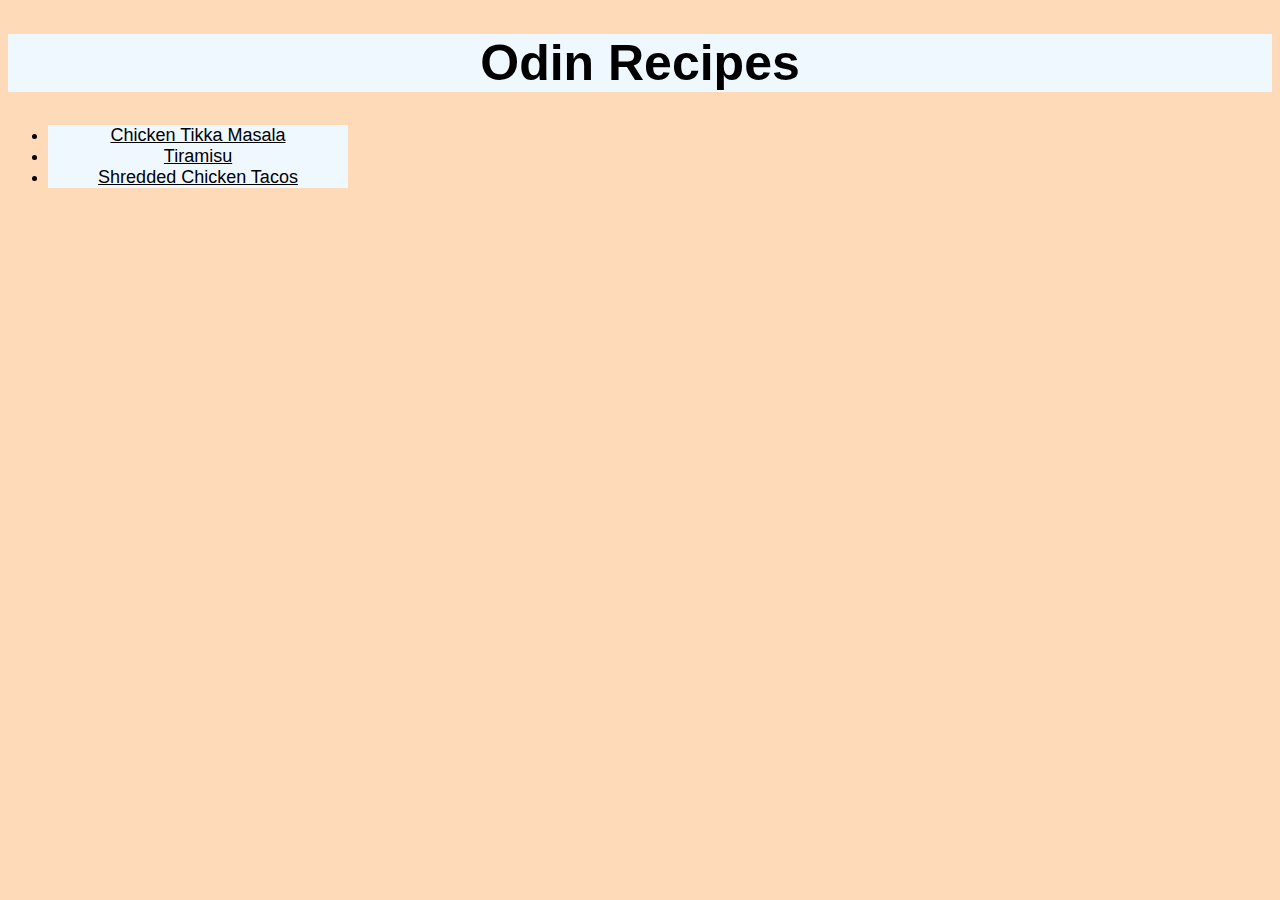
<file: index.html>
<!DOCTYPE html>
<html lang="en">
<head>
    <meta charset="UTF-8">
    <meta name="viewport" content="width=device-width, initial-scale=1.0">
    <title>Odin Recipes</title>
    <link rel = "stylesheet" href="style.css">
</head>
<body>
    <h1>Odin Recipes</h1>
    <p><ul>
        <li><a href="./recipes/chicken_tikka_masala.html">Chicken Tikka Masala</a></li>
        <li><a href="./recipes/tiramisu.html">Tiramisu</a></li>
        <li><a href="./recipes/shredded_chicken_tacos.html">Shredded Chicken Tacos</a></li>
    </ul></p>
</body>
</html>
</file>
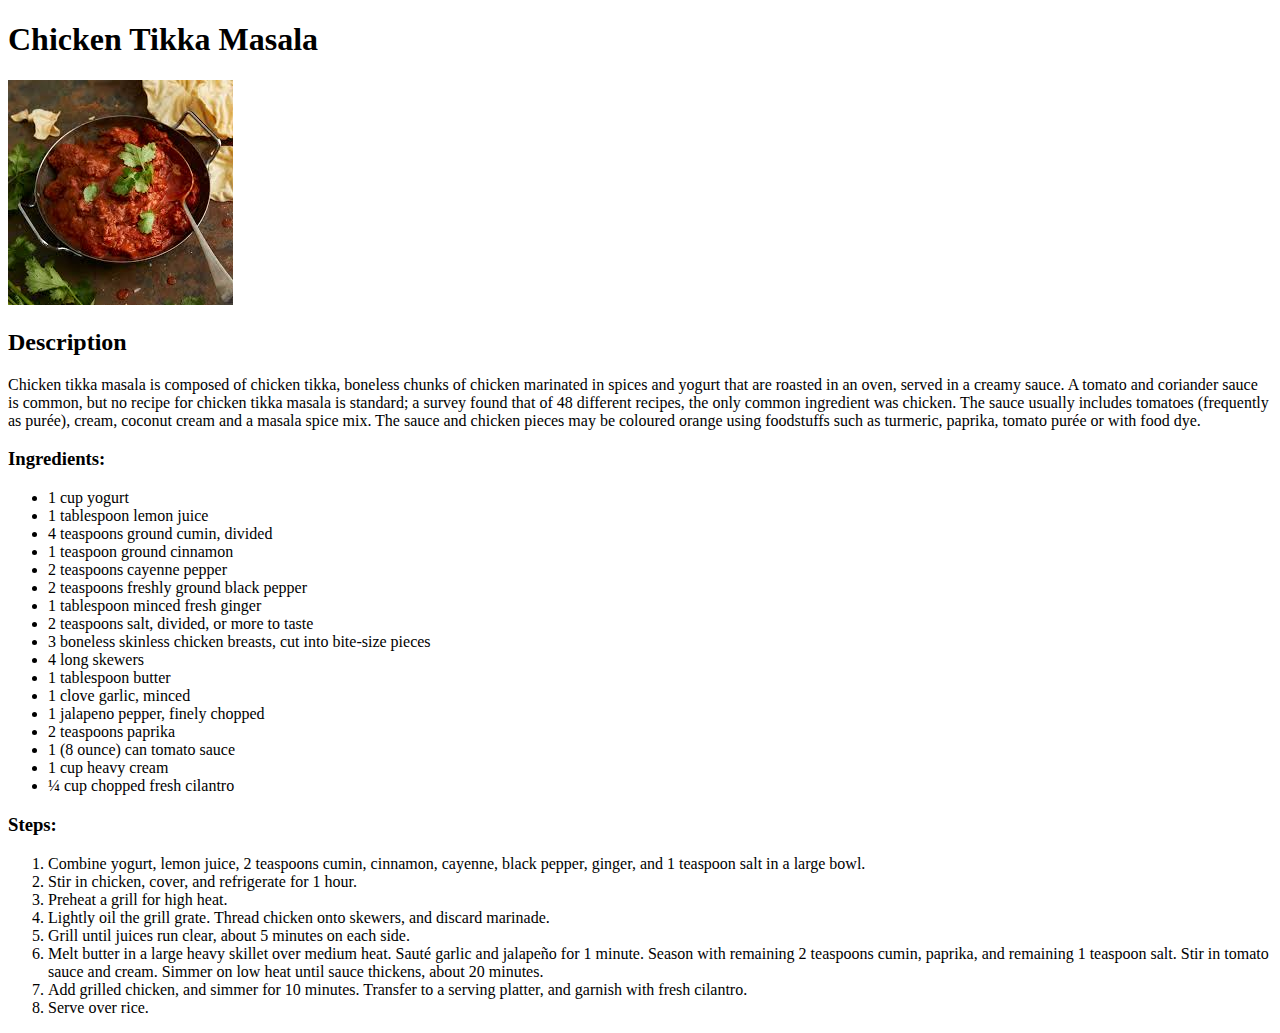
<file: recipes/chicken_tikka_masala.html>
<!DOCTYPE html>
<html lang="en">
<head>
    <meta charset="UTF-8">
    <meta name="viewport" content="width=device-width, initial-scale=1.0">
    <title>Chicken Tikka Masala</title>
</head>
<body>
    <h1>Chicken Tikka Masala</h1>
    <img src="[data-uri]" alt="Chicken Tikka Masala">
    <h2>Description</h2>
    <p>
        Chicken tikka masala is composed of chicken tikka, boneless chunks of chicken marinated in spices and yogurt that are roasted in an oven, served in a creamy sauce. A tomato and coriander sauce is common, but no recipe for chicken tikka masala is standard; a survey found that of 48 different recipes, the only common ingredient was chicken. The sauce usually includes tomatoes (frequently as purée), cream, coconut cream and a masala spice mix. The sauce and chicken pieces may be coloured orange using foodstuffs such as turmeric, paprika, tomato purée or with food dye.
        <h3>Ingredients:</h3>
        <ul>
            <li>1 cup yogurt</li>
            <li>1 tablespoon lemon juice</li>
            <li>4 teaspoons ground cumin, divided</li>
            <li>1 teaspoon ground cinnamon</li>
            <li>2 teaspoons cayenne pepper</li>
            <li>2 teaspoons freshly ground black pepper</li>
            <li>1 tablespoon minced fresh ginger</li>
            <li>2 teaspoons salt, divided, or more to taste</li>
            <li>3 boneless skinless chicken breasts, cut into bite-size pieces</li>
            <li>4 long skewers</li>
            <li>1 tablespoon butter</li>
            <li>1 clove garlic, minced</li>
            <li>1 jalapeno pepper, finely chopped</li>
            <li>2 teaspoons paprika</li>
            <li>1 (8 ounce) can tomato sauce</li>
            <li>1 cup heavy cream</li>
            <li>¼ cup chopped fresh cilantro</li>
        </ul>
        <h3>Steps:</h3>
        <ol>
            <li>Combine yogurt, lemon juice, 2 teaspoons cumin, cinnamon, cayenne, black pepper, ginger, and 1 teaspoon salt in a large bowl.</li>
            <li>Stir in chicken, cover, and refrigerate for 1 hour.</li>
            <li>Preheat a grill for high heat.</li>
            <li>Lightly oil the grill grate. Thread chicken onto skewers, and discard marinade.</li>
            <li>Grill until juices run clear, about 5 minutes on each side.</li>
            <li>Melt butter in a large heavy skillet over medium heat. Sauté garlic and jalapeño for 1 minute. Season with remaining 2 teaspoons cumin, paprika, and remaining 1 teaspoon salt. Stir in tomato sauce and cream. Simmer on low heat until sauce thickens, about 20 minutes.</li>
            <li>Add grilled chicken, and simmer for 10 minutes. Transfer to a serving platter, and garnish with fresh cilantro.</li>
            <li>Serve over rice.</li>
        </ol>
    </p>
</body>
</html>
</file>
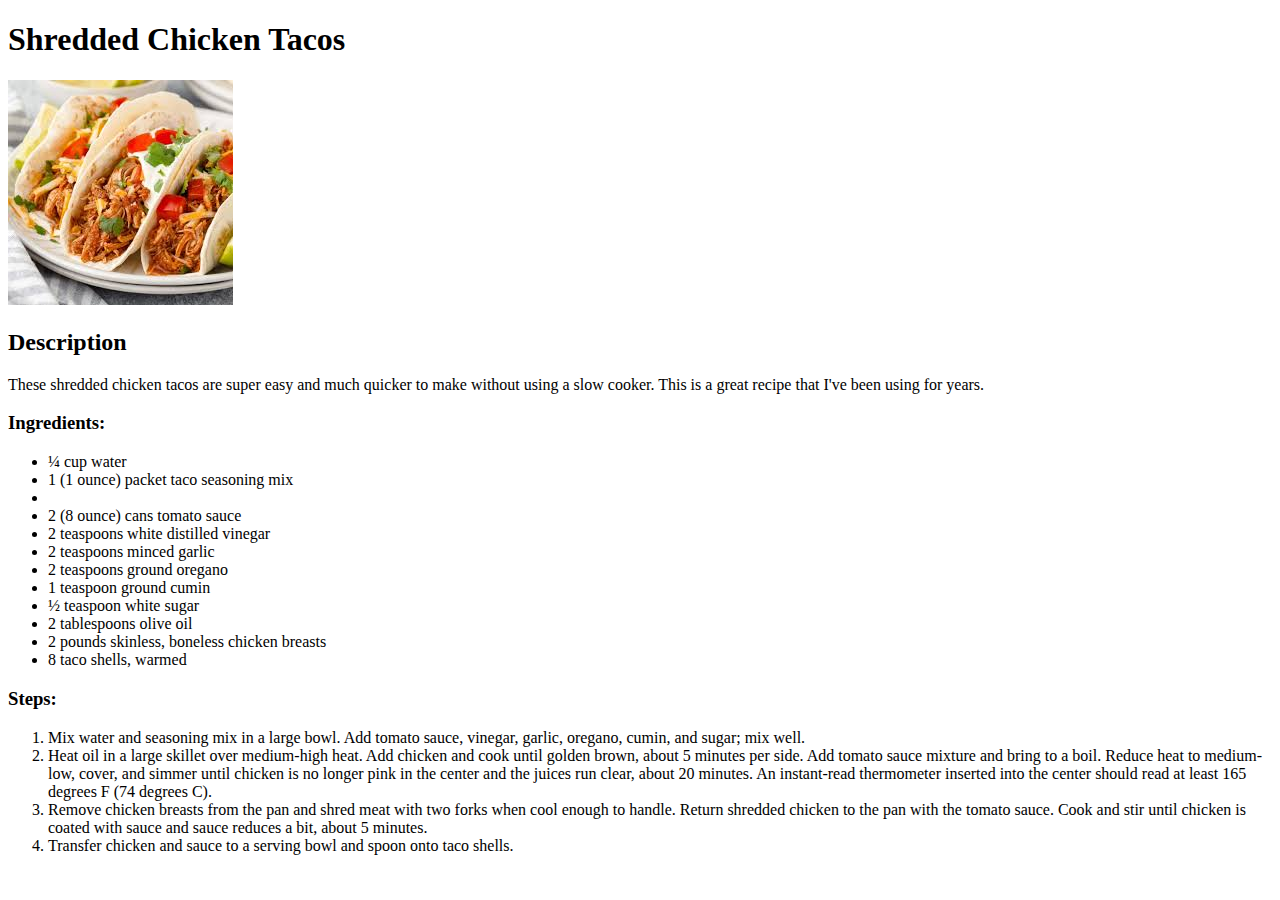
<file: recipes/shredded_chicken_tacos.html>
<!DOCTYPE html>
<html lang="en">
<head>
    <meta charset="UTF-8">
    <meta name="viewport" content="width=device-width, initial-scale=1.0">
    <title>Shredded Chicken Tacos</title>
</head>
<body>
    <h1>Shredded Chicken Tacos</h1>
    <img src="[data-uri]" alt="Shredded Chicken Tacos">
    <h2>Description</h2>
    <p>
        These shredded chicken tacos are super easy and much quicker to make without using a slow cooker. This is a great recipe that I've been using for years.
        <h3>Ingredients:</h3>
        <ul>
            <li>¼ cup water</li>
            <li>1 (1 ounce) packet taco seasoning mix<li>
            <li>2 (8 ounce) cans tomato sauce</li>
            <li>2 teaspoons white distilled vinegar</li>
            <li>2 teaspoons minced garlic</li>
            <li>2 teaspoons ground oregano</li>
            <li>1 teaspoon ground cumin</li>
            <li>½ teaspoon white sugar</li>
            <li>2 tablespoons olive oil</li>
            <li>2 pounds skinless, boneless chicken breasts</li>
            <li>8 taco shells, warmed</li>
        </ul>
        <h3>Steps:</h3>
        <ol>
            <li>Mix water and seasoning mix in a large bowl. Add tomato sauce, vinegar, garlic, oregano, cumin, and sugar; mix well.</li>
            <li>Heat oil in a large skillet over medium-high heat. Add chicken and cook until golden brown, about 5 minutes per side. Add tomato sauce mixture and bring to a boil. Reduce heat to medium-low, cover, and simmer until chicken is no longer pink in the center and the juices run clear, about 20 minutes. An instant-read thermometer inserted into the center should read at least 165 degrees F (74 degrees C).</li>
            <li>Remove chicken breasts from the pan and shred meat with two forks when cool enough to handle. Return shredded chicken to the pan with the tomato sauce. Cook and stir until chicken is coated with sauce and sauce reduces a bit, about 5 minutes. </li>
            <li>Transfer chicken and sauce to a serving bowl and spoon onto taco shells.</li>
        </ol>
    </p>
</body>
</html>
</file>
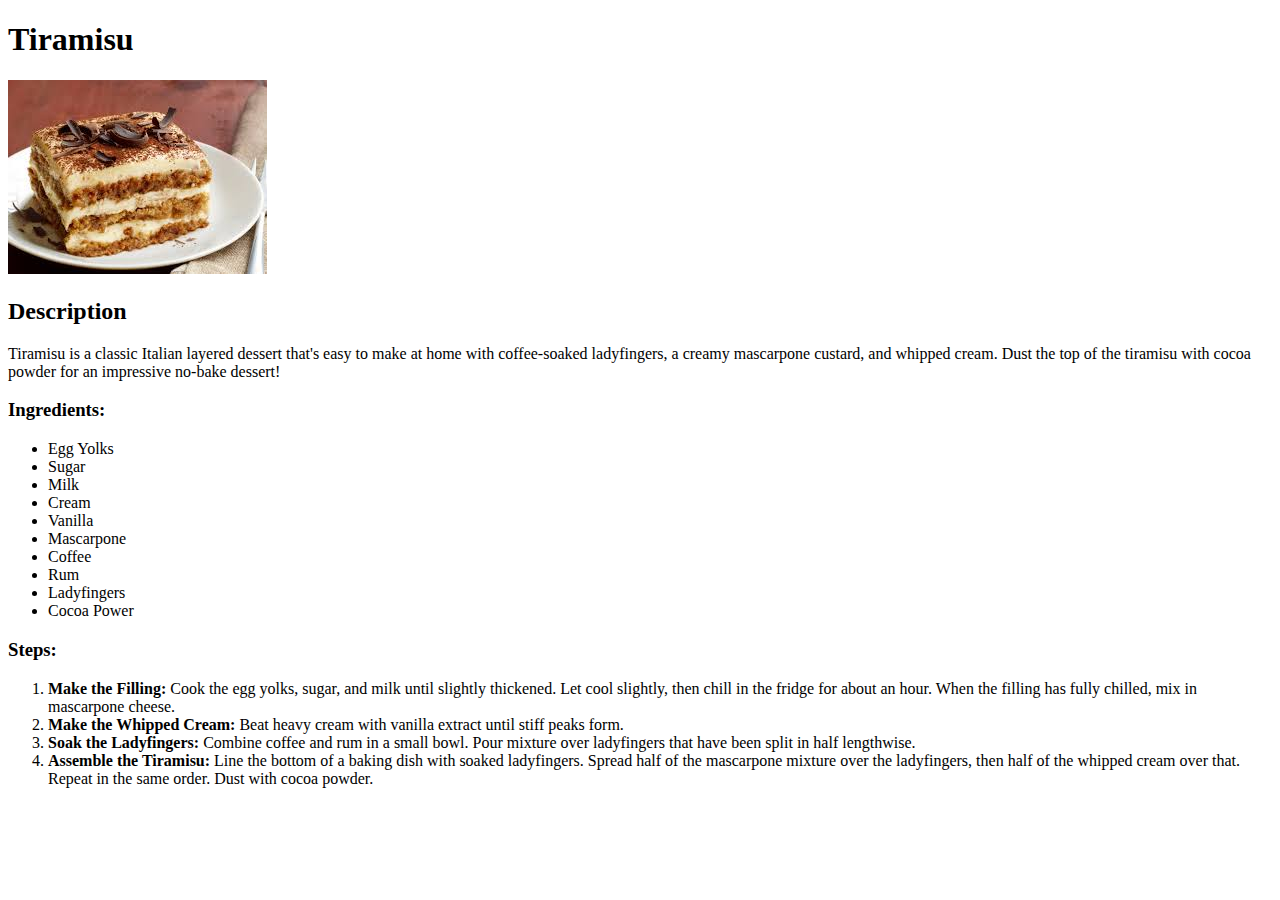
<file: recipes/tiramisu.html>
<!DOCTYPE html>
<html lang="en">
<head>
    <meta charset="UTF-8">
    <meta name="viewport" content="width=device-width, initial-scale=1.0">
    <title>Tiramisu</title>
</head>
<body>
    <h1>Tiramisu</h1>
    <img src="[data-uri]" alt="Tiramisu">
    <p>
        <h2>Description</h2>
        Tiramisu is a classic Italian layered dessert that's easy to make at home with coffee-soaked ladyfingers, a creamy mascarpone custard, and whipped cream. Dust the top of the tiramisu with cocoa powder for an impressive no-bake dessert!
        <h3>Ingredients:</h3>
        <ul>
            <li>Egg Yolks</li>
            <li>Sugar</li>
            <li>Milk</li>
            <li>Cream</li>
            <li>Vanilla</li>
            <li>Mascarpone</li>
            <li>Coffee</li>
            <li>Rum</li>
            <li>Ladyfingers</li>
            <li>Cocoa Power</li>
        </ul>
        <h3>Steps:</h3>
        <ol>
            <li><strong>Make the Filling:</strong> Cook the egg yolks, sugar, and milk until slightly thickened. Let cool slightly, then chill in the fridge for about an hour. When the filling has fully chilled, mix in mascarpone cheese.</li>
            <li><strong> Make the Whipped Cream:</strong>  Beat heavy cream with vanilla extract until stiff peaks form.</li>
            <li><strong> Soak the Ladyfingers:</strong>  Combine coffee and rum in a small bowl. Pour mixture over ladyfingers that have been split in half lengthwise.</li>
            <li><strong> Assemble the Tiramisu:</strong>  Line the bottom of a baking dish with soaked ladyfingers. Spread half of the mascarpone mixture over the ladyfingers, then half of the whipped cream over that. Repeat in the same order. Dust with cocoa powder.</li>
        </ol>
    </p>
</body>
</html>
</file>
<file: style.css>
* {
    text-align: center;
    background-color: peachpuff;
    font-family: 'Segoe UI', Tahoma, Geneva, Verdana, sans-serif;
}

h1 {
    font-size: 50px;
    background-color: aliceblue;
}

li {
    background-color: aliceblue;
    width: 300px;
}
a {
    background-color: aliceblue;
    color: black;
    font-size: 18px;
    /* width: 300px; */
}
</file>
